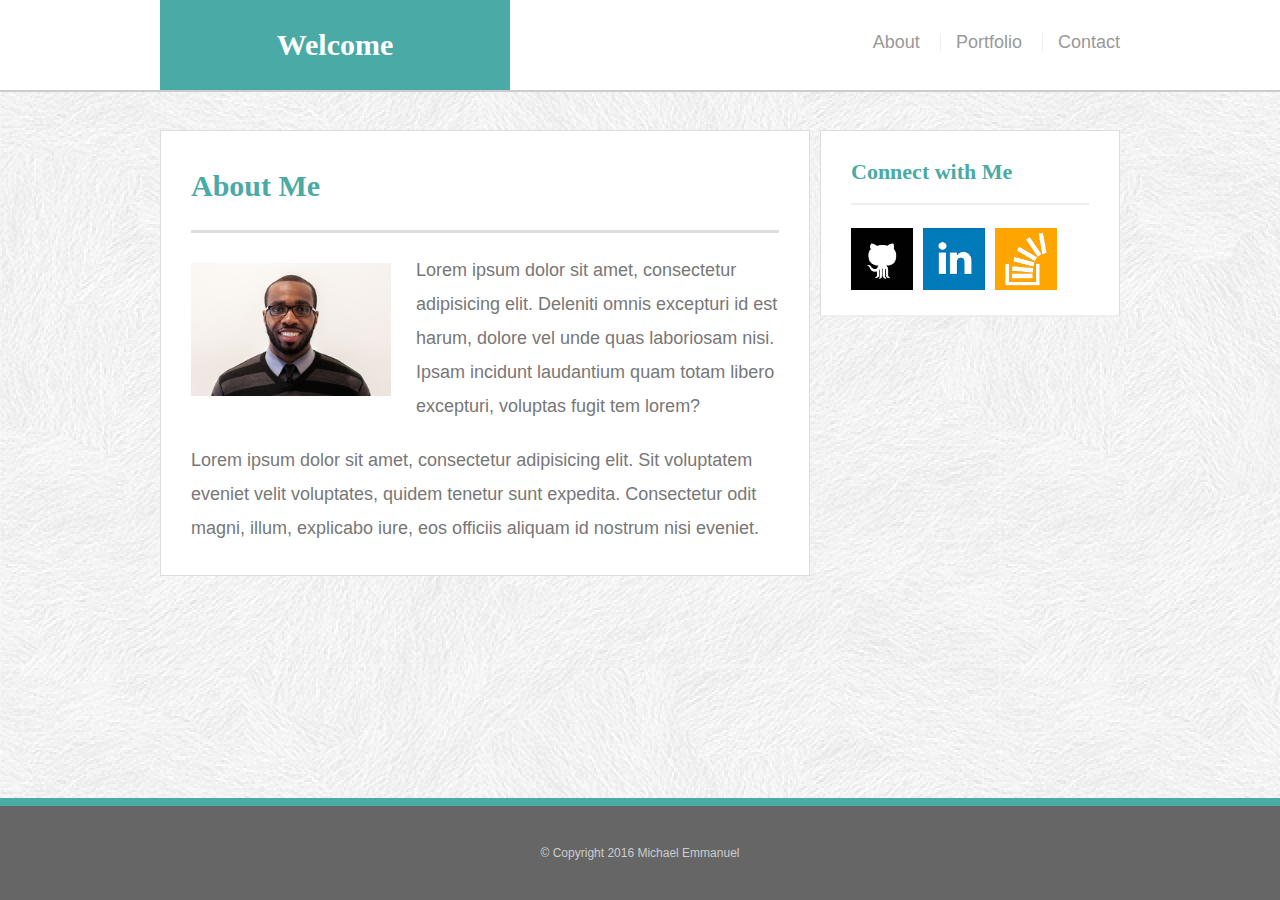
<file: index.html>
<!DOCTYPE html>
<html>
<head>
  <title>About Me</title>
  <link rel="stylesheet" type="text/css" href="assets/css/reset.css">
  <link rel="stylesheet" type="text/css" href="assets/css/style.css">
  <meta name="viewport" content="width=device-width, initial-scale=1.0">
</head>
<body>
  <header id="masthead">
    <div class="container">
      <a href="index.html" id="logo">Welcome</a>
      <nav>
        <a href="index.html">About</a>
        <a href="portfolio.html">Portfolio</a>
        <a href="contact.html">Contact</a>
      </nav>
    </div>
  </header>
  
  <div id="main-container" class="container">
    <section class="main-section">
      <h1>About Me</h1>

      <img src="assets/images/me.jpg" class="auth-image" alt="Michael Emmanuel">

      <p>Lorem ipsum dolor sit amet, consectetur adipisicing elit. Deleniti omnis excepturi id est harum, dolore vel unde quas laboriosam nisi. Ipsam incidunt laudantium quam totam libero excepturi, voluptas fugit tem lorem?</p>

      <p>Lorem ipsum dolor sit amet, consectetur adipisicing elit. Sit voluptatem eveniet velit voluptates, quidem tenetur sunt expedita. Consectetur odit magni, illum, explicabo iure, eos officiis aliquam id nostrum nisi eveniet.</p>

    </section>

    <section class="sidebar">
      <div id="connect">
        <h2>Connect with Me</h2>
        <div class="soc-net">
            <img src="assets/images/github_logo.jpg" class="social" alt="Github">
            <img src="assets/images/linked_in_logo.jpg" class="social" alt="LinkedIn">
            <img src="assets/images/stack_logo.jpg" class="social" alt="Stack Overflow">
        </div>
      </div>
    </section>
  </div>

  <footer>
    <div class="container">
      &copy; Copyright 2016 Michael Emmanuel
    </div>
  </footer>
</body>
</html>
</file>
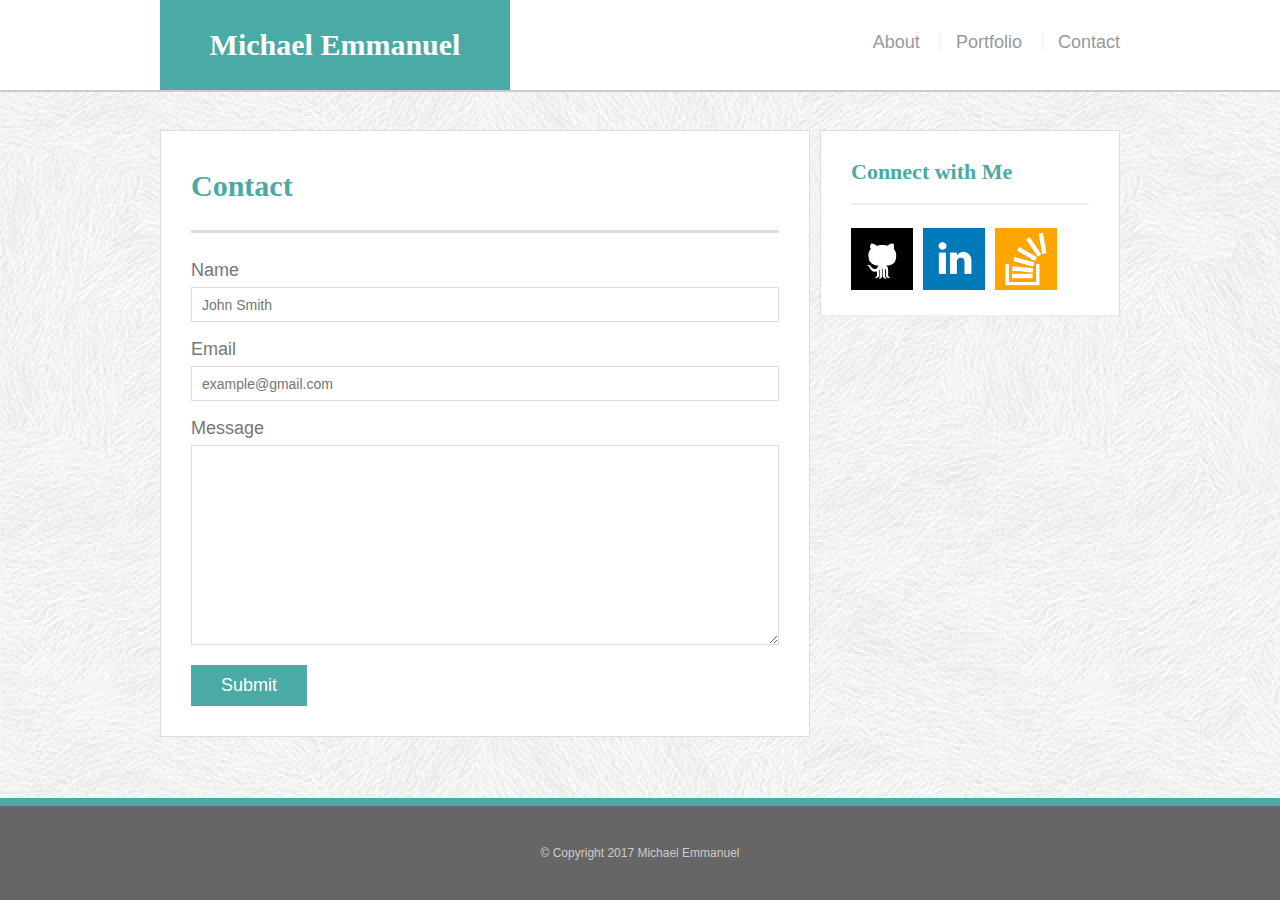
<file: contact.html>
<!DOCTYPE html>
<html>
<head>
  <title>About Me</title>
  <link rel="stylesheet" type="text/css" href="assets/css/reset.css">
  <link rel="stylesheet" type="text/css" href="assets/css/style.css">
  <meta name="viewport" content="width=device-width, initial-scale=1.0">
</head>
<body>
  <header id="masthead">
    <div class="container top-container"> <!-- changed from "container" to "top-container" -->
      <a href="index.html" id="logo">Michael Emmanuel</a>
      <nav>
        <a href="index.html">About</a>
        <a href="portfolio.html">Portfolio</a>
        <a href="contact.html">Contact</a>
      </nav>
    </div>
  </header>
  
  <div id="main-container" class="container">
    <section class="main-section">
      <h1>Contact</h1>
      
        <form id="contact-form">
          <ul>
            <li>
              <label for="name">Name</label>
              <input type="text" name="name" id="name" placeholder="John Smith" required="required">
            </li>
            <li>
              <label for="email">Email</label>
              <input type="text" name="email" id="email" placeholder="example@gmail.com" required="required">
            </li>
            <li>
              <label for="message">Message</label>
              <textarea id="message" name="message" required="required"></textarea>
            </li>
          </ul>
          <input type="submit" name="submit">
        </form>

    </section>

    <section class="sidebar">
      <div id="connect">
        <h2>Connect with Me</h2>
        <div class="soc-net">
          <img src="assets/images/github_logo.jpg" class="social" alt="Github">
          <img src="assets/images/linked_in_logo.jpg" class="social" alt="LinkedIn">
          <img src="assets/images/stack_logo.jpg" class="social" alt="Stack Overflow">
        </div>
      </div>
    </section>
  </div>

  <footer>
    <div class="container">
      &copy; Copyright 2017 Michael Emmanuel
    </div>
  </footer>
</body>
</html>
</file>
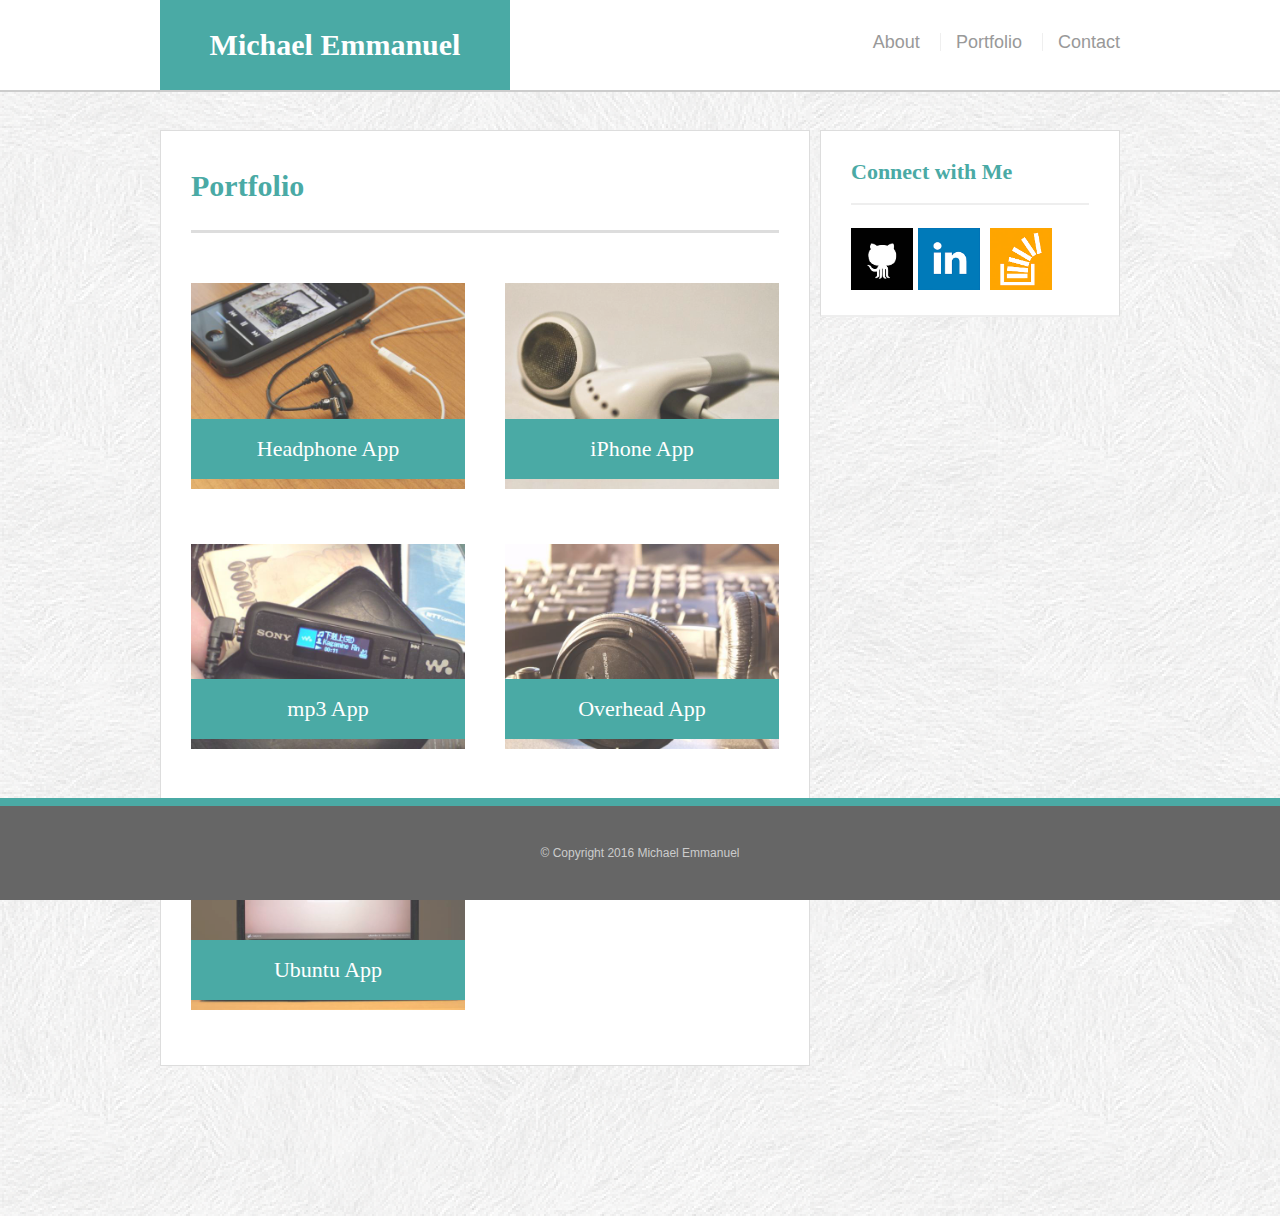
<file: portfolio.html>
<!DOCTYPE html>
<html>
<head>
  <title>About Me</title>
  <link rel="stylesheet" type="text/css" href="assets/css/reset.css">
  <link rel="stylesheet" type="text/css" href="assets/css/style.css">
  <meta name="viewport" content="width=device-width, initial-scale=1.0">
</head>
<body>
  <header id="masthead">
    <div class="container top-container"> <!-- changed from "container" to "top-container" -->
      <a href="index.html" id="logo">Michael Emmanuel</a>
      <nav>
        <a href="index.html">About</a>
        <a href="portfolio.html">Portfolio</a>
        <a href="contact.html">Contact</a>
      </nav>
    </div>
  </header>
  
  <div id="main-container" class="container">
      <section class="main-section">
        <h1>Portfolio</h1>
        
        <div class="work">
          <img src="assets/images/headphones.jpg" class="auth-image" alt="headphones">

          <a target="_blank" href="#"><h3>Headphone App</h3></a>
        </div>

        <div class="work">
          <img src="assets/images/iphone.jpg" class="auth-image" alt="iPhone">

          <a target="_blank" href="#"><h3>iPhone App</h3></a>
        </div>

        <div class="work">
          <img src="assets/images/mp3.jpg" class="auth-image" alt="mp3">

          <a target="_blank" href="#"><h3>mp3 App</h3></a>
        </div>

        <div class="work">
          <img src="assets/images/overhead.jpg" class="auth-image" alt="overhead">

          <a target="_blank" href="#"><h3>Overhead App</h3></a>
        </div>

        <div class="work">
          <img src="assets/images/ubuntu.jpg" class="auth-image" alt="ubuntu">

          <a target="_blank" href="#"><h3>Ubuntu App</h3></a>
      </section>
  
    <section class="sidebar">
      <h2>Connect with Me</h2>
        <div class="soc-net">
          <a target="_blank" href="https://www.github.com/mike092235"><img src="assets/images/github_logo.jpg" class="social" alt="Github"></a>
          <img src="assets/images/linked_in_logo.jpg" class="social" alt="LinkedIn">
          <img src="assets/images/stack_logo.jpg" class="social" alt="Stack Overflow">
        </div>
      
    </section>
  </div>

  <footer>
    <div class="container">
      &copy; Copyright 2016 Michael Emmanuel
    </div>
  </footer>
</body>
</html>
</file>
<file: assets/css/style.css>
* {
  box-sizing: border-box;
}

body {
  background-image: url(../images/subtle_white.png);
  font-size: 18px;
  line-height: 34px;
  font-family: 'Arial', 'Helvetica Neue', Helvetica, sans-serif;
  color: #777;
}

.container {
  width: 100%;
  max-width: 960px;
  margin: 0 auto;
  clear: both;
}

.top-container {
}

h1, h2, h3, p {
  margin-bottom: 20px;
}

h2 {
  text-align: left;
}

p:last-child {
  margin-bottom: 0;
}

h1, h2, h3 {
  font-family: 'Georgia', Times, 'Times New Roman', serif;
  font-weight: 700;
  color: #4aaaa5;
}

h1 {
  font-size: 30px;
  line-height: 49px;
  border-bottom: 3px solid #ddd;
  padding-bottom: 20px;
}

h2, h3 {
  font-size: 22px;
}

/* header */

#masthead {
  background: #fff;
  margin: 0 0 30px;
  z-index: 99;
  color: #fff;
  overflow: auto;
  border-bottom: 2px solid #ccc;
  position: fixed;
  width: 100%;
}

#logo {
  width: 350px;
  height: 90px;
  background: #4aaaa5;
  float: left;
  font-family: 'Georgia', Times, 'Times New Roman', serif;
  text-align: center;
  line-height: 90px;
  color: #fff;
  font-weight: 700;
  font-size: 30px;
  text-decoration: none;
}

nav {
  float: right;
  margin-top: 25px;
}

nav a {
  color: #999;
  text-decoration: none;
  margin-left: 15px;
  display: inline-block;
  border-left: 1px solid #efefef;
  padding-left: 15px;
  line-height: 18px;
}

nav a:first-child {
  border-left: 0 none;
}

/*main*/
#main-container {
  padding-top: 130px;
}

.main-section {
  background: #fff;
  padding: 30px;
  margin: 0 0 150px 0;
  width: 100%;
  max-width: 650px;
  float: left;
  border: 1px solid #ddd;
}

.auth-image {
  width: 200px;
  height: auto;
  margin-top: 10px;
  float: left;
  margin-right: 25px;
}

/*sidebar*/
.sidebar { 
  background: #fff;
  padding: 30px;
  width: 300px;
  max-width: 100%;
  float: right;
  border: 1px solid #ddd;
  margin-bottom: 20px;
}

h3, .sidebar, h2 {
  border-bottom: 2px solid #eee;
  padding-bottom: 20px;
  margin-bottom: 15px;
  line-height: 22px;
}

.social {
  width: 62px;
  height: 62px;
  margin-top: 8px;
  margin-right: 5px;
}

.social:last-child {
  margin-right: 0;
}

/*footer*/

footer {
  background: #666;
  color: #fff;
  padding: 30px 0;
  right: 0;
  left: 0;
  bottom: 0;
  position: fixed;
  clear: both;
  border-top: 8px solid #4aaaa5;
  color: #ccc;
  font-size: 12px;
  text-align: center;
}

/*portfolio*/

.work {
  width: 274px;
  overflow: auto;
  position: relative;
  float: left;
  margin: 20px 0 25px;
}

.work:nth-child(even) {
  margin-right: 40px;
}

.work img {
  width: 100%;
  border: 0 none;
  opacity: .8;
}

.work h3 {
  border-bottom: 0;
  background: #4aaaa5;
  color: #fff;
  text-align: center;
  position: absolute;
  bottom: 10px;
  padding: 15px;
  width: 100%;
  line-height: 30px;
  margin-bottom: 0;
  font-weight: 300;
}

/*contact*/

#contact-form ul {
  margin-bottom: 20px;
}

#contact-form li {
  margin-bottom: 10px;
}

label,
input[type=text],
input[type=email],
textarea {
  display: block;
  width: 100%;
}

input[type=text],
input[type=email],
textarea{
  height: 35px;
  border: 1px solid #ddd;
  padding: 0 10px;
  font-size: 14px;
}

textarea {
  height: 200px;
}

input[type=submit] {
  background: #4aaaa5;
  border: 0 none;
  color: #fff;
  font-size: 18px;
  padding: 10px 30px;
  cursor: pointer;
}

@media screen and (max-width:980px) {
  #main-container {
    width: 100%;
  }
}

@media screen and (max-width:768px) {
  .main-section {
    width: 100%;
    margin-top: 10px;
    margin-bottom: 40px;
    max-width: 100%;
  }
  .sidebar {
    float: left;
    width: 100%;
    margin-bottom: 150px;
    clear: both;
    max-width: 100%;
  }
  .container {
    padding-left: 15px;
    padding-right: 15px;
  }
  .auth-image {
    width: 65%;
    margin-bottom: 15px;
  }
  .work {
  width: 318px;
  overflow: auto;
  position: relative;
  float: left;
  margin: 20px 0 20px;
  }
}

@media screen and (max-width:640px) {
  #logo {
    width: 100vw;
    position: relative;
    display: inline-block;
    padding-left: 0;
  }
  nav {
    max-width: 100%;
    width: 100%;
    box-sizing: border-box;
    text-align: center;
    margin: 5px;
  }
  nav a {
    padding-left: 30px;
    padding-right: 25px;
    font-size: 12px;
  }
  .auth-image {
    width: 100%;
    margin-bottom: 15px;
  }
  .soc-net {
    float: left;
  }
 #masthead {
  background: #fff;
  margin: 0 0 30px;
  z-index: -1;
  color: #fff;
  overflow:;
  border-bottom: 2px solid #ccc;
  position: static;
  width: 100%;
  }
  #main-container {
    padding-top: 0px;
    padding-bottom: 0px;
    padding-right: 15px;
    padding-left: 15px;
  }
  .top-container {
    max-width: 100%;
    width: 100%;
  }
  .auth-image {
    margin: 0px auto;
    margin-bottom: 20px;
  }
  .work {
    width: 100%;
  }
  .container {
    width: 100%;
    max-width: 960px;
    margin: 0 auto;
    clear: both;
    padding-left: 0px;
    padding-right: 0px;
  }
}
</file>
